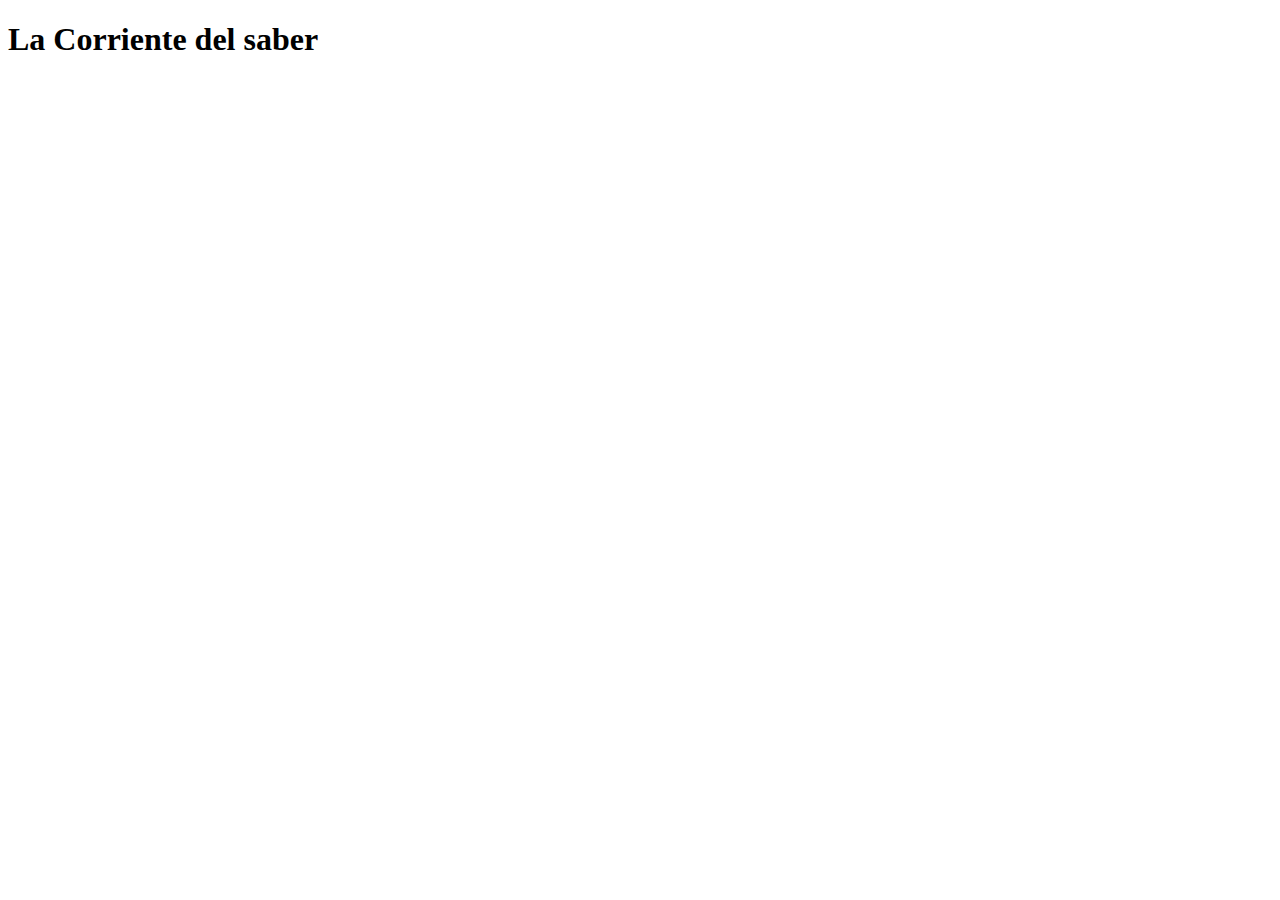
<file: index.html>
<!DOCTYPE html>
<html lang="es">
<head>
    <meta charset="UTF-8">
    <meta name="viewport" content="width=device-width, initial-scale=1.0">
    <title>La Corriente del saber</title>
</head>
<body>
    <h1>La Corriente del saber</h1>
</body>
</html>
</file>
